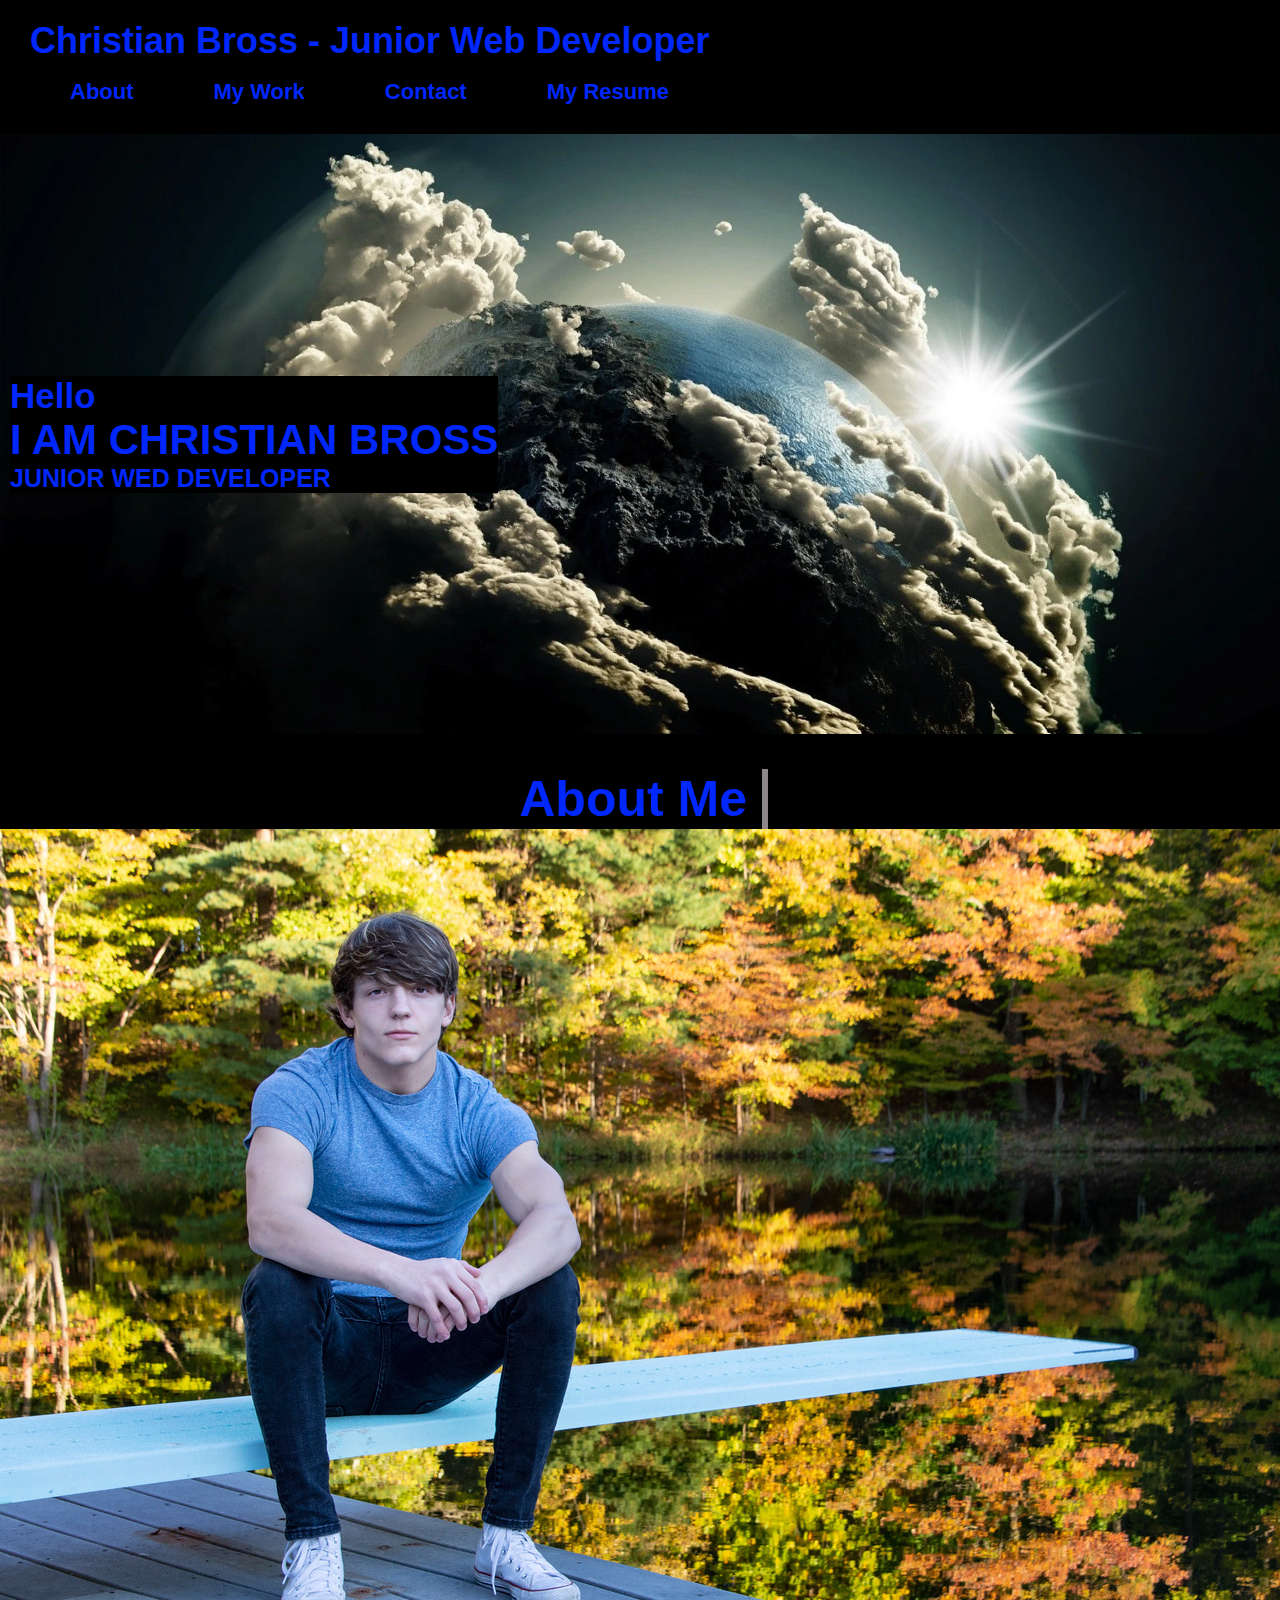
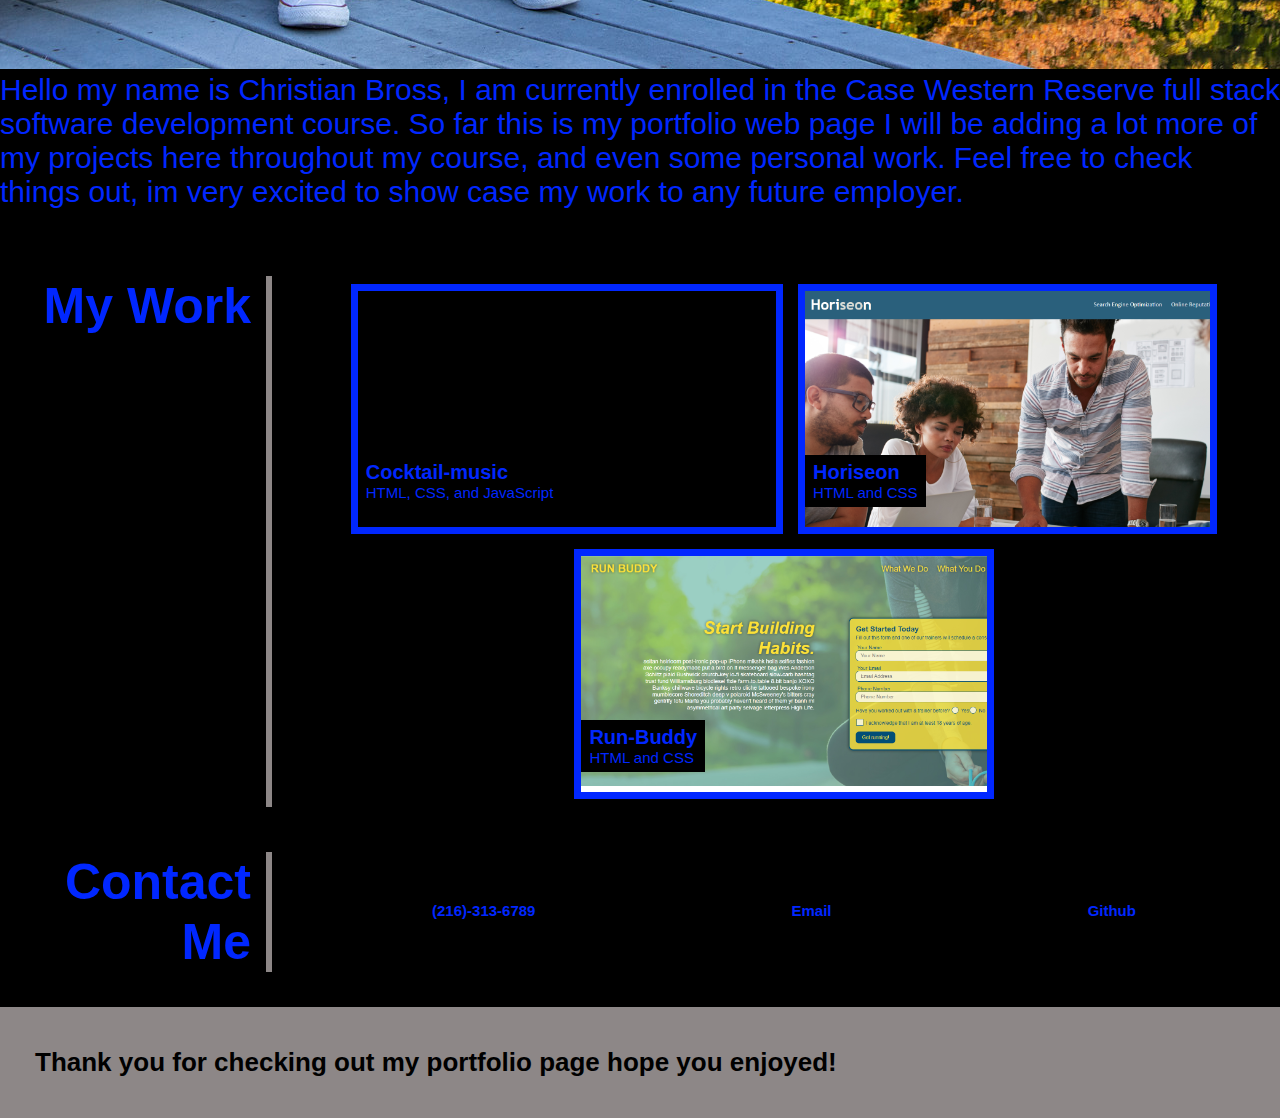
<file: index.html>
<!DOCTYPE html>
<html lang="en">
<head>
    <meta charset="UTF-8">
    <meta http-equiv="X-UA-Compatible" content="IE=edge">
    <meta name="viewport" content="width=device-width, initial-scale=1.0">
    <title>Portfolio</title>
    <link rel="stylesheet" href="./assets/style.css">
</head>
<body>
    <!-- Header/Nav -->
        <header>
            <h1>Christian Bross - Junior Web Developer</h1>
            <nav>
                <ul>
                    <li>
                        <a href="#about">About</a>
                    </li>
                    <li>
                        <a href href="#mywork">My Work</a>
                    </li>
                    <li>
                        <a href="#contact">Contact</a>
                    </li>
                    <li>
                        <a href="#resume">My Resume</a>
                    </li>
                </ul>
            </nav>
        </header>
    <!-- end header/nav -->

        <!-- start hero -->
        <section class="hero">
            <div class="container1">
                <h3 class="text-upperscase">Hello</h3>
                <h2 class="text-uppercase">I AM CHRISTIAN BROSS</h2>
                <h4 class="text-upperscase">JUNIOR WED DEVELOPER</h4>
            </div>
        </section>
        <!-- end hero -->

        <main>
            <!-- start about-me -->
            <section class="main" id="about">
                <h2>About Me</h2>
                <article>
                    <img src="./assets/images/IMG_0471.JPG" alt="picture of me">
                    <p>Hello my name is Christian Bross, I am currently enrolled in the Case Western Reserve full stack software development course. So far this is my portfolio web page I will be adding a lot more of my projects here throughout my course, and even some personal work. Feel free to check things out, im very excited to show case my work to any future employer.</p>
                </article>
            </section>
            <!-- end about-me -->

            <!-- My work-->
            <section class="main" id="work">
                <h2>My Work</h2>
                <article class="container">
                    <a href="https://verbaldye.github.io/cocktail-music/" class="flex cocktail-music">
                        <div>
                            <h3>Cocktail-music</h3>
                            <span>HTML, CSS, and JavaScript</span>
                        </div>
                    </a>
                    <a href="https://christianbross33.github.io/Horiseon-Challenge/" class="flex horiseon">
                        <div>
                            <h3>Horiseon</h3>
                            <span>HTML and CSS</span>
                        </div>
                    </a>

                    <a href="file:///C:/Users/cbros/desktop/projects/run-buddy/index.html" class="flex Run-Buddy">
                        <div>
                            <h3>Run-Buddy</h3>
                            <span>HTML and CSS</span>
                        </div>
                    </a>
                </article>
            </section>

            <section class="main contact" id="contact">
                <h2>Contact Me</h2>
                <article>
                    <address>
                        <a href="tel:216-313-6789">(216)-313-6789</a>
                        <a href="mail:cbross021303@gmail.com">Email</a>
                        <a href="https://github.com/ChristianBross33">Github</a>
                    </address>
                </article>
            </section>
            <!-- end my work -->
        </main>

        <!-- footer -->
        <footer>
            <h2>Thank you for checking out my portfolio page hope you enjoyed!</h2>
        </footer>
        <!-- end footer -->
</body>
</html>
</file>
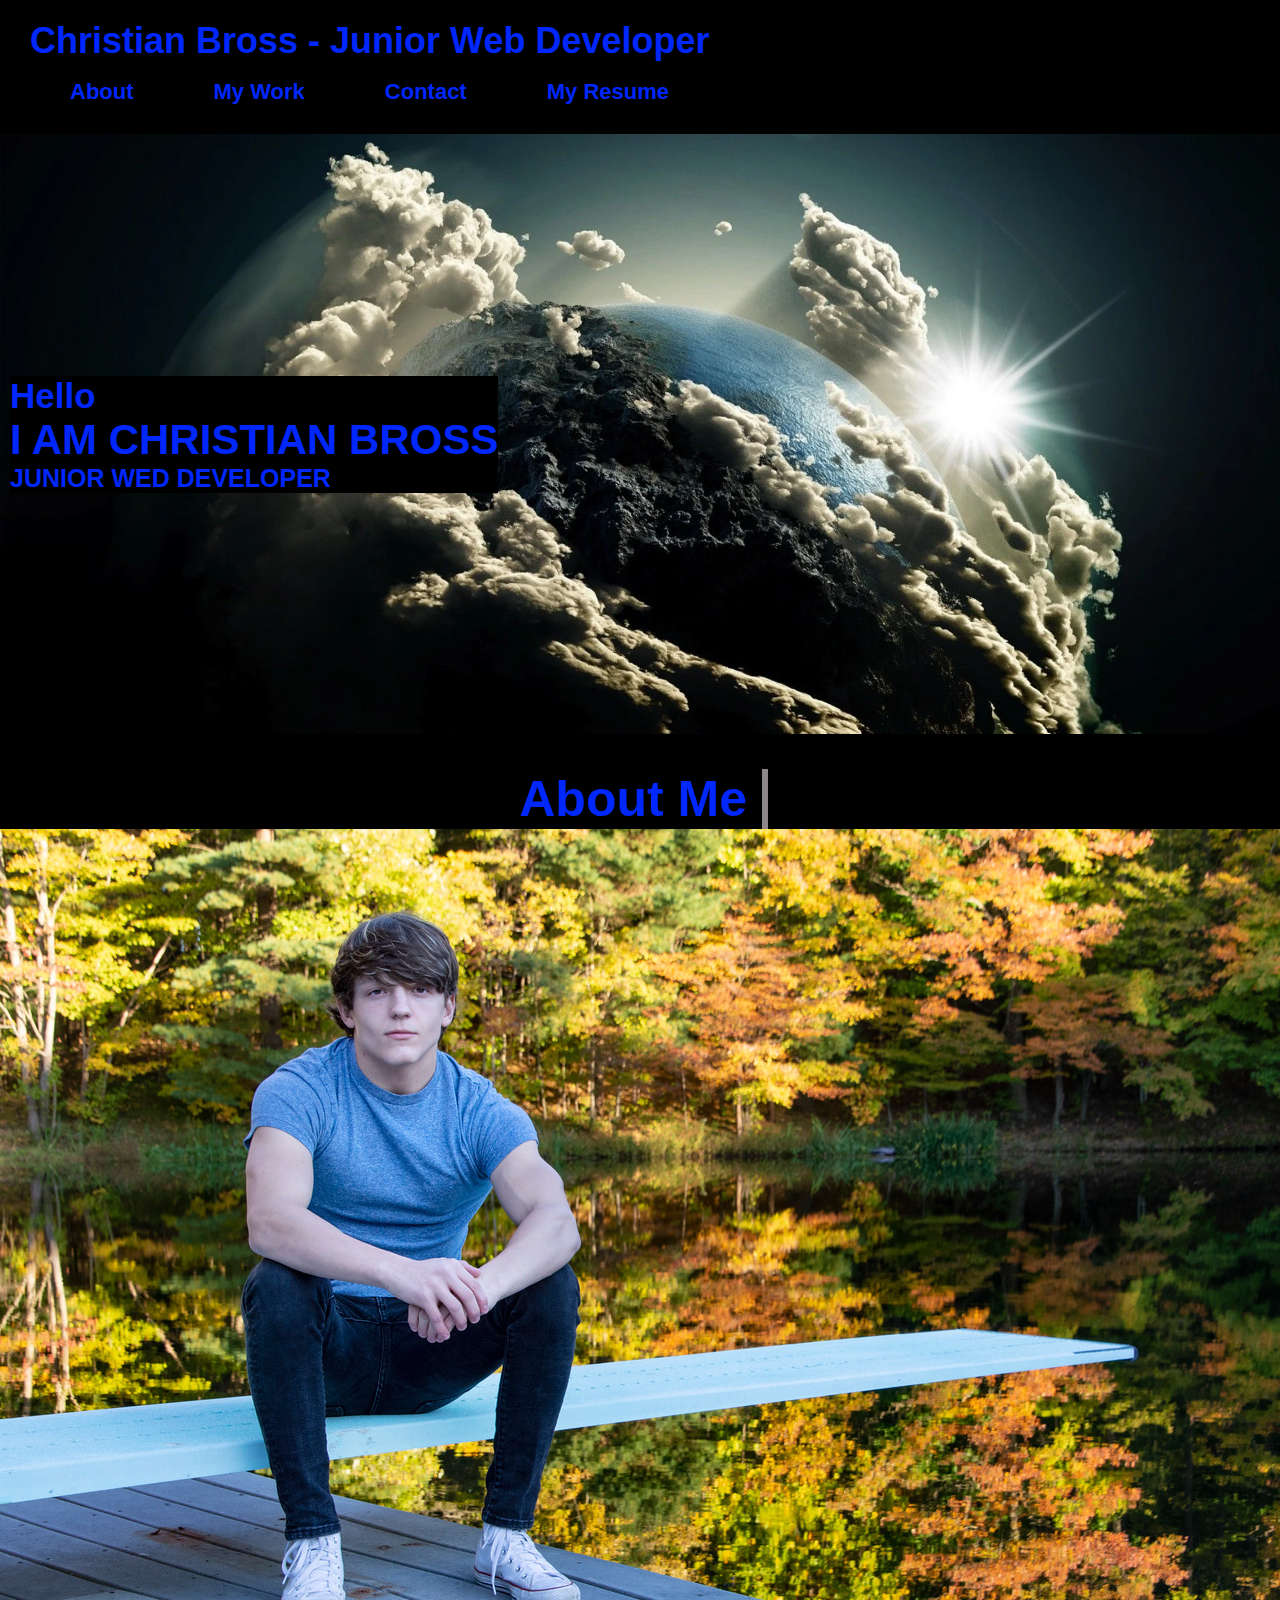
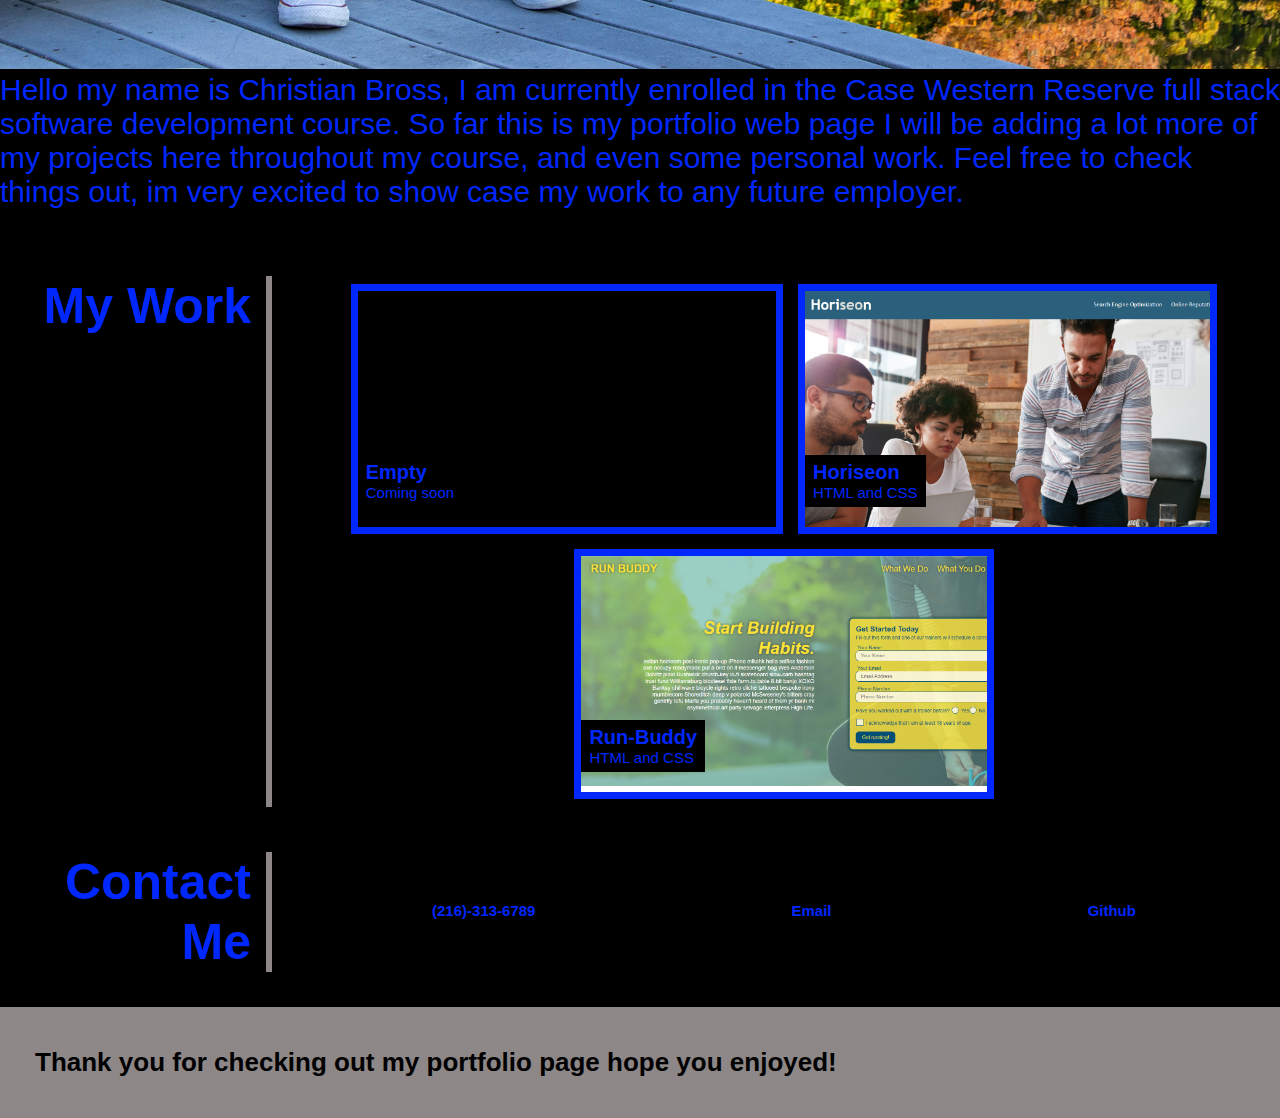
<file: projects/portfolio/index.html>
<!DOCTYPE html>
<html lang="en">
<head>
    <meta charset="UTF-8">
    <meta http-equiv="X-UA-Compatible" content="IE=edge">
    <meta name="viewport" content="width=device-width, initial-scale=1.0">
    <title>Portfolio</title>
    <link rel="stylesheet" href="./assets/style.css">
</head>
<body>
    <!-- Header/Nav -->
        <header>
            <h1>Christian Bross - Junior Web Developer</h1>
            <nav>
                <ul>
                    <li>
                        <a href="#about">About</a>
                    </li>
                    <li>
                        <a href href="#mywork">My Work</a>
                    </li>
                    <li>
                        <a href="#contact">Contact</a>
                    </li>
                    <li>
                        <a href="#resume">My Resume</a>
                    </li>
                </ul>
            </nav>
        </header>
    <!-- end header/nav -->

        <!-- start hero -->
        <section class="hero">
            <div class="container1">
                <h3 class="text-upperscase">Hello</h3>
                <h2 class="text-uppercase">I AM CHRISTIAN BROSS</h2>
                <h4 class="text-upperscase">JUNIOR WED DEVELOPER</h4>
            </div>
        </section>
        <!-- end hero -->

        <main>
            <!-- start about-me -->
            <section class="main" id="about">
                <h2>About Me</h2>
                <article>
                    <img src="./assets/images/IMG_0471.JPG" alt="picture of me">
                    <p>Hello my name is Christian Bross, I am currently enrolled in the Case Western Reserve full stack software development course. So far this is my portfolio web page I will be adding a lot more of my projects here throughout my course, and even some personal work. Feel free to check things out, im very excited to show case my work to any future employer.</p>
                </article>
            </section>
            <!-- end about-me -->

            <!-- My work-->
            <section class="main" id="work">
                <h2>My Work</h2>
                <article class="container">
                    <a href="" class="flex empty">
                        <div>
                            <h3>Empty</h3>
                            <span>Coming soon</span>
                        </div>
                    </a>
                    <a href="https://christianbross33.github.io/Horiseon-Challenge/" class="flex horiseon">
                        <div>
                            <h3>Horiseon</h3>
                            <span>HTML and CSS</span>
                        </div>
                    </a>

                    <a href="file:///C:/Users/cbros/desktop/projects/run-buddy/index.html" class="flex Run-Buddy">
                        <div>
                            <h3>Run-Buddy</h3>
                            <span>HTML and CSS</span>
                        </div>
                    </a>
                </article>
            </section>

            <section class="main contact" id="contact">
                <h2>Contact Me</h2>
                <article>
                    <address>
                        <a href="tel:216-313-6789">(216)-313-6789</a>
                        <a href="mail:cbross021303@gmail.com">Email</a>
                        <a href="https://github.com/ChristianBross33">Github</a>
                    </address>
                </article>
            </section>
            <!-- end my work -->
        </main>

        <!-- footer -->
        <footer>
            <h2>Thank you for checking out my portfolio page hope you enjoyed!</h2>
        </footer>
        <!-- end footer -->
</body>
</html>
</file>
<file: assets/style.css>
/* color variables for easier to remember names */
:root {
    --primary: #8d8787;
    --secondary: #000000;
    --pop: #0127ff;
}

/* remove default CSS styling */
* {
    margin: 0;
    padding: 0;
    box-sizing: border-box;
}


/* general body styling setting */
body {
    font-family: Arial, Helvetica, sans-serif;
    color: var(--primary);
    background-color: var(--secondary);
}

/* header styling start */
header {
    background-color: var(--secondary);
    justify-content: space-between;
    flex-wrap: wrap;
    padding: 20px 30px;
    position: -webkit-sticky;
    position: sticky;
    display: flex;
}


header h1 {
    color: var(--pop);
    font-size: 36px;
    font-weight: bold;
    margin: 0;
}

header a {
    text-decoration: none;
    color: var(--pop);
}

header nav {
    margin: 7px 0;
}

header nav ul {
    display: flex;
    flex-wrap: wrap;
    justify-content: space-between;
    align-items: center;
    list-style: none;
}

header nav ul li {
    padding: 10px;
    font-size: 22px;
    margin: 0 30px;
    font-weight: bold;
    text-decoration: none;
    color: var(--pop);
    padding-bottom: 2px;
}

header nav ul li a:hover {
    color: var(--pop);
    background: var(--primary);
    border-radius: 15px;
}

section {
    padding :10px;
}
/* header styling end */

/* hero styling start */
.hero {
    background-image: url(./508201.webp);
    height: 600px;
    display: flex;
    align-items: center;
    background-size: cover;
    background-position: center;
    justify-content: space-around;
}

.hero .container1 h3 {
    font-size: 35px;
    color: var(--pop);
}

.hero .container1 h2 {
    font-size: 42px;
    color: var(--pop);
}

.hero .container1 h4 {
    font-size: 25px;
    color: var(--pop);
}
.hero .container1 {
    margin-right: auto;
    background-color: var(--secondary)
    
}
/* end of hero styling */

/* main styling start */
main {
    margin-top: 20px;
    margin-bottom: 45pxS;
}

.main {
    display: flex;
    flex-wrap: wrap;
    flex-direction: row;
    align-items: stretch;
    margin: 25px 0;
    padding: 10px 0;
    justify-content: space-around;
}

.main h2 {
    border-right: 6px solid var(--primary);
    text-align: right;
    line-height: 1.2;
    font-size: 50px;
    padding-right: 15px;
    flex: 0 0 20%;
    color: var(--pop);
}

.main article {
    flex: 0 0 75%;
}

.main p {
    color: var(--pop);
    font-size: 30px;
    margin-bottom: 22px;
}

.container {
    flex-wrap: wrap;
    justify-content: center;
    display: flex;
}

.flex {
    display: flex;
    text-decoration: none;
    align-items: flex-end;
    font-size: 0.8rem;
    border: 7px solid var(--pop);
    background-size: 130%;
    background-blend-mode: soft-light;
    transition: all 0.6s;
    color: var(--pop);
    padding:  0 0 20px 0;
    margin: 0.6em;
    min-height: 250px;
    max-height: 250px;
    flex-basis: calc(45% - 1em);
}

.flex:first-child {
    min-height: 200px;
    flex-basis: 45%;
}

.flex div {
    background-color: var(--secondary);
    padding: 6px 8px;
}

.flex h3 {
    font-size: 20px;
}

.flex span {
    font-size: 15px;
}

.flex:hover {
    background-color: var(--primary);
}

/* portfolio images */
.horiseon {
    background-image: url(../assets/Screenshot\ 2022-03-12\ 192403.png)
}
.Run-Buddy {
    background-image: url(../assets/Screenshot\ 2022-03-12\ 192213.png);
}
/* end of portfolio images */

.contact address {
    display: flex;
    flex-wrap: wrap;
    justify-content: space-around;
    align-items: center;
    height: 100%;
}

.contact address a {
    text-decoration: none;
    color: var(--pop);
    font-weight: bold;
    display: inline-block;
    font-size: 15px;
    font-style: normal;
    padding: 6px;
    margin: 0 0.3rem 0.2rem;
}
.contact address a:hover {
    background-color: var(--primary);
    color: var(--pop);
    border-radius: 15px;
}

footer {
    padding: 40px 35px;
    display: flex;
    justify-content: space-between;
    flex-wrap: wrap;
    width: 100%;
    background-color: var(--primary);
}

footer h2 {
    color: var(--secondary);
    font-size: 26px;
    margin: 0;
}


/*Media Quires*/
@media screen and (max-width: 980px) {
    header {
        padding: 0 0 12px 0;
        text-align: center;
        justify-content: center;
        position: relative;
    }

    header h1 {
        width: 100%;
        text-align: center;
    }

    header nav ul {
        justify-content: center;
        width: 100%;
        margin-top: 20px;
    }

    header nav ul li a {
        font-size: 20px;
    }

    footer h2 {
        width: 100%;
        text-align: center;
    }

    .hero {
        width: 100%;
        justify-content: center;
        text-align: center;
    }

    .main h2 {
        flex: 0 0 100%;
        border-right: none;
        margin-bottom: 22px;
        padding: 10px;
        font-size: 7vw;
        text-align: left;
        border-bottom: 6px solid var(--primary);
    }

    .main div {
        flex: 0 0 100%;
    }
}

@media screen and (max-width: 768px) {
    .flex {
        flex-basis: 100%;
    }

    .flex:first-child {
        min-height: 600px;
        flex-basis: 100%;
    }

    .contact address {
        flex-direction: column;
        align-items: flex-start;
    }

    .hero {
        justify-content: center;
        text-align: center;
    }
}
</file>
<file: projects/portfolio/assets/style.css>
/* color variables for easier to remember names */
:root {
    --primary: #8d8787;
    --secondary: #000000;
    --pop: #0127ff;
}

/* remove default CSS styling */
* {
    margin: 0;
    padding: 0;
    box-sizing: border-box;
}


/* general body styling setting */
body {
    font-family: Arial, Helvetica, sans-serif;
    color: var(--primary);
    background-color: var(--secondary);
}

/* header styling start */
header {
    background-color: var(--secondary);
    justify-content: space-between;
    flex-wrap: wrap;
    padding: 20px 30px;
    position: -webkit-sticky;
    position: sticky;
    display: flex;
}


header h1 {
    color: var(--pop);
    font-size: 36px;
    font-weight: bold;
    margin: 0;
}

header a {
    text-decoration: none;
    color: var(--pop);
}

header nav {
    margin: 7px 0;
}

header nav ul {
    display: flex;
    flex-wrap: wrap;
    justify-content: space-between;
    align-items: center;
    list-style: none;
}

header nav ul li {
    padding: 10px;
    font-size: 22px;
    margin: 0 30px;
    font-weight: bold;
    text-decoration: none;
    color: var(--pop);
    padding-bottom: 2px;
}

header nav ul li a:hover {
    color: var(--pop);
    background: var(--primary);
    border-radius: 15px;
}

section {
    padding :10px;
}
/* header styling end */

/* hero styling start */
.hero {
    background-image: url(./508201.webp);
    height: 600px;
    display: flex;
    align-items: center;
    background-size: cover;
    background-position: center;
    justify-content: space-around;
}

.hero .container1 h3 {
    font-size: 35px;
    color: var(--pop);
}

.hero .container1 h2 {
    font-size: 42px;
    color: var(--pop);
}

.hero .container1 h4 {
    font-size: 25px;
    color: var(--pop);
}
.hero .container1 {
    margin-right: auto;
    background-color: var(--secondary)
    
}
/* end of hero styling */

/* main styling start */
main {
    margin-top: 20px;
    margin-bottom: 45pxS;
}

.main {
    display: flex;
    flex-wrap: wrap;
    flex-direction: row;
    align-items: stretch;
    margin: 25px 0;
    padding: 10px 0;
    justify-content: space-around;
}

.main h2 {
    border-right: 6px solid var(--primary);
    text-align: right;
    line-height: 1.2;
    font-size: 50px;
    padding-right: 15px;
    flex: 0 0 20%;
    color: var(--pop);
}

.main article {
    flex: 0 0 75%;
}

.main p {
    color: var(--pop);
    font-size: 30px;
    margin-bottom: 22px;
}

.container {
    flex-wrap: wrap;
    justify-content: center;
    display: flex;
}

.flex {
    display: flex;
    text-decoration: none;
    align-items: flex-end;
    font-size: 0.8rem;
    border: 7px solid var(--pop);
    background-size: 130%;
    background-blend-mode: soft-light;
    transition: all 0.6s;
    color: var(--pop);
    padding:  0 0 20px 0;
    margin: 0.6em;
    min-height: 250px;
    max-height: 250px;
    flex-basis: calc(45% - 1em);
}

.flex:first-child {
    min-height: 200px;
    flex-basis: 45%;
}

.flex div {
    background-color: var(--secondary);
    padding: 6px 8px;
}

.flex h3 {
    font-size: 20px;
}

.flex span {
    font-size: 15px;
}

.flex:hover {
    background-color: var(--primary);
}

/* portfolio images */
.horiseon {
    background-image: url(../assets/Screenshot\ 2022-03-12\ 192403.png)
}
.Run-Buddy {
    background-image: url(../assets/Screenshot\ 2022-03-12\ 192213.png);
}
/* end of portfolio images */

.contact address {
    display: flex;
    flex-wrap: wrap;
    justify-content: space-around;
    align-items: center;
    height: 100%;
}

.contact address a {
    text-decoration: none;
    color: var(--pop);
    font-weight: bold;
    display: inline-block;
    font-size: 15px;
    font-style: normal;
    padding: 6px;
    margin: 0 0.3rem 0.2rem;
}
.contact address a:hover {
    background-color: var(--primary);
    color: var(--pop);
    border-radius: 15px;
}

footer {
    padding: 40px 35px;
    display: flex;
    justify-content: space-between;
    flex-wrap: wrap;
    width: 100%;
    background-color: var(--primary);
}

footer h2 {
    color: var(--secondary);
    font-size: 26px;
    margin: 0;
}


/*Media Quires*/
@media screen and (max-width: 980px) {
    header {
        padding: 0 0 12px 0;
        text-align: center;
        justify-content: center;
        position: relative;
    }

    header h1 {
        width: 100%;
        text-align: center;
    }

    header nav ul {
        justify-content: center;
        width: 100%;
        margin-top: 20px;
    }

    header nav ul li a {
        font-size: 20px;
    }

    footer h2 {
        width: 100%;
        text-align: center;
    }

    .hero {
        width: 100%;
        justify-content: center;
        text-align: center;
    }

    .main h2 {
        flex: 0 0 100%;
        border-right: none;
        margin-bottom: 22px;
        padding: 10px;
        font-size: 7vw;
        text-align: left;
        border-bottom: 6px solid var(--primary);
    }

    .main div {
        flex: 0 0 100%;
    }
}

@media screen and (max-width: 768px) {
    .flex {
        flex-basis: 100%;
    }

    .flex:first-child {
        min-height: 600px;
        flex-basis: 100%;
    }

    .contact address {
        flex-direction: column;
        align-items: flex-start;
    }

    .hero {
        justify-content: center;
        text-align: center;
    }
}
</file>
